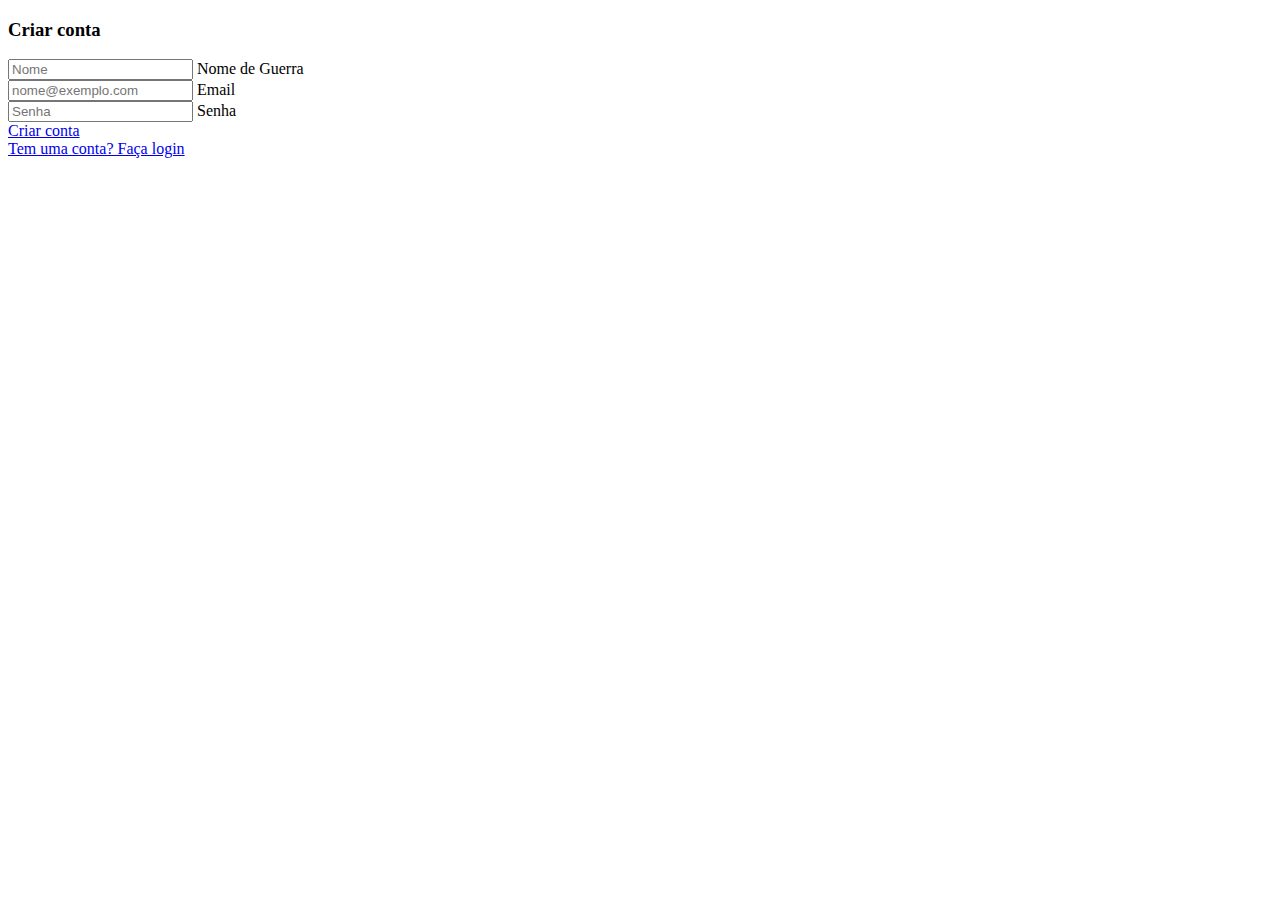
<file: src/main/resources/templates/register.html>
<!DOCTYPE html>
<html xmlns:th="http://www.thymeleaf.org">
    <head>
        <meta charset="utf-8" />
        <meta http-equiv="X-UA-Compatible" content="IE=edge" />
        <meta name="viewport" content="width=device-width, initial-scale=1, shrink-to-fit=no" />
        <meta name="description" content="" />
        <meta name="author" content="" />
        <title>Registrar</title>
        <link th:href="@{css/styles.css}" rel="stylesheet" />
        <script th:src="@{https://use.fontawesome.com/releases/v6.1.0/js/all.js}" crossorigin="anonymous"></script>
    </head>
    <body class="bg-primary">
        <div id="layoutAuthentication">
            <div id="layoutAuthentication_content">
                <main>
                    <div class="container">
                        <div class="row justify-content-center">
                            <div class="col-lg-7">
                                <div class="card shadow-lg border-0 rounded-lg mt-5">
                                    <div class="card-header"><h3 class="text-center font-weight-light my-4">Criar conta</h3></div>
                                    <div class="card-body">
                                        <form action="/login" method="POST">
                                            <div class="row mb-3">
                                                <div class="col-md-6">
                                                    <div class="form-floating mb-3 mb-md-0">
                                                        <input class="form-control" id="inputFirstName" type="text" name="nome" placeholder="Nome" />
                                                        <label for="inputFirstName">Nome de Guerra</label>
                                                    </div>
                                                </div>
                                                <div class="col-md-6">

                                                </div>
                                            </div>
                                            <div class="form-floating mb-3">
                                                <input class="form-control" id="inputEmail" type="email" name="email" placeholder="nome@exemplo.com" />
                                                <label for="inputEmail">Email</label>
                                            </div>
                                            <div class="row mb-3">
                                                <div class="col-md-6">
                                                    <div class="form-floating mb-3 mb-md-0">
                                                        <input class="form-control" id="inputPassword" type="password" placeholder="Senha" />
                                                        <label for="inputPassword">Senha</label>
                                                    </div>
                                                </div>

                                            </div>
                                            <div class="mt-4 mb-0">
                                                <div class="d-grid"><a class="btn btn-primary" href="/login">Criar conta</a></div>
                                            </div>
                                        </form>
                                    </div>
                                    <div class="card-footer text-center py-3">
                                        <div class="small"><a href="/login">Tem uma conta? Faça login</a></div>
                                    </div>
                                </div>
                            </div>
                        </div>
                    </div>
                </main>
            </div>
            <div id="layoutAuthentication_footer">
                <footer class="py-4 bg-light mt-auto">
                    <div class="container-fluid px-4">
                        <div class="d-flex align-items-center justify-content-between small">
                        </div>
                    </div>
                </footer>
            </div>
        </div>
        <script th:src="@{https://cdn.jsdelivr.net/npm/bootstrap@5.1.3/dist/js/bootstrap.bundle.min.js}" crossorigin="anonymous"></script>
        <script th:src="@{js/scripts.js}"></script>
    </body>
</html>
</file>
